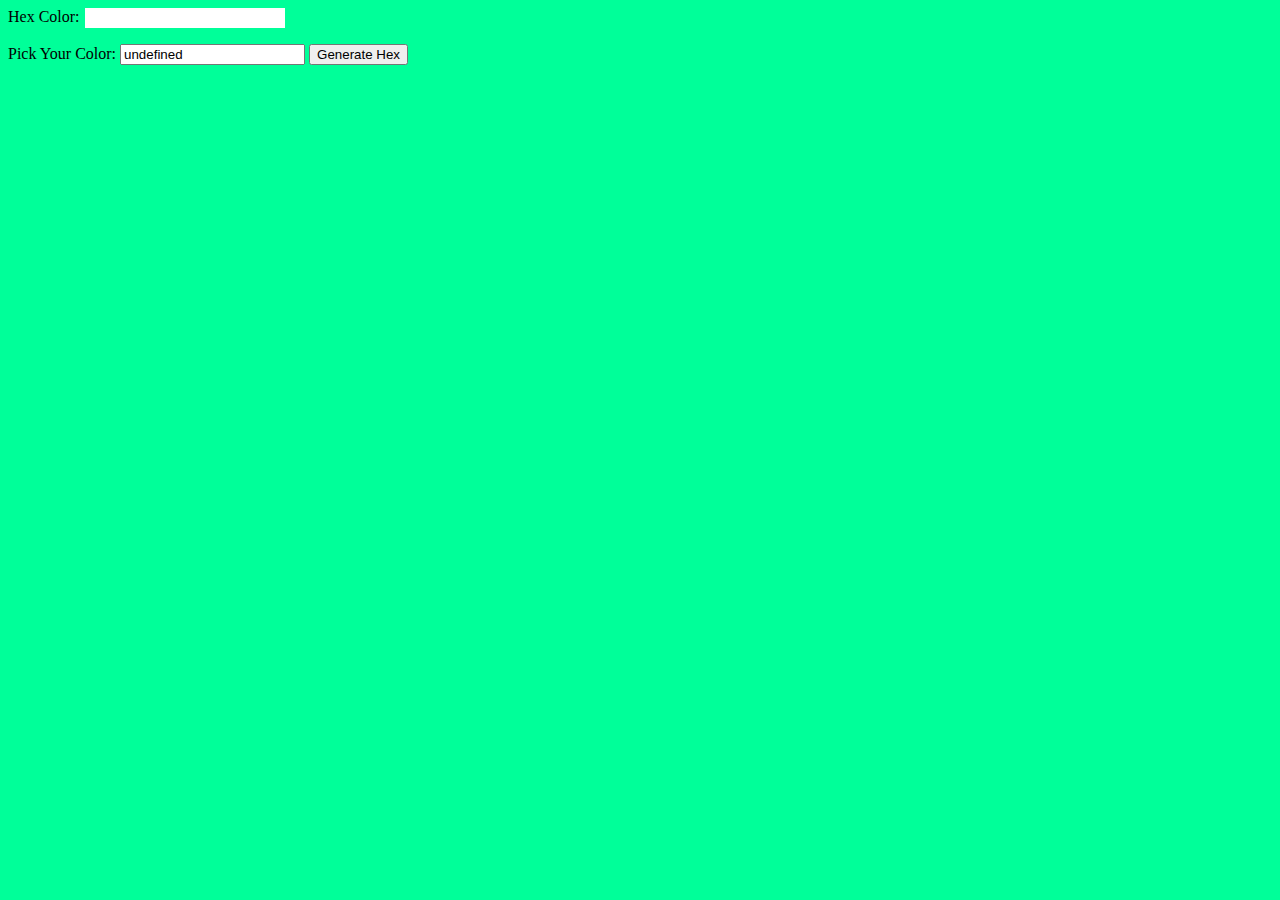
<file: cookie-test.html>
<head>

  <meta charset="UTF-8">
  <title> Cookie Test </title>
  <link rel="stylesheet" href="CSS/Main_Stylesheet.css">
  <script type="text/Javascript" src="JS/Functions/bonus_functions.js"></script>

</head>

<body translate="no">

    
    <div id="content">
    
        <div id="hex-holder"> Hex Color: </div>
        <div id="hex-color"></div>
    
    </div>
    <br /> <br />
    <div>
    
        <form>
        
            <label>Pick Your Color: </label>
            <input type="text" id="user-hex" value="#FFFFFF">
            <button onclick="userGeneratedHex()">Generate Hex</button>
            
        
        </form>
    
    
    </div>
    
    
    
    
    <script>
    
        var cookies = cookieCutter( document.cookie );
        
        console.log( cookies.hexCookie )
        
        if ( !cookies.hexCookie ) { 

            var hexCookie = generateRandomHex();
            
            document.cookie =  "hexCookie=" + hexCookie;
                console.log( "Cookies!!!:", document.cookie.split( "hexCookie" )[1] )

        }
        
        document.getElementById("user-hex").value = cookies.hexCookie;
        
        var hexBox = document.getElementById("hex-color");
        
        hexBox.style.background = cookies.hexCookie;
        
        

    </script>
 
 </body>
</file>
<file: CSS/Main_Stylesheet.css>
Body { background: #00FF99; }

nav { background: #888888; text-align: center; }

hr { border-color: #00FF99; margin: 3px 10px 7px 10px; }

table { border-collapse: collapse; }

#header-text { font-size: 36px; }

#header-phrase { font-size: 16px; color: #AAAAAA; padding-top: 16px; }

#github-button:hover { color: #00C654; }

#youtube-button:hover { color: #E52D27; }

#twitter-button:hover { color: #4099FF; }

#error { background: #FFFFAA; color: #DD3300; }

#project-table { background: #FFFFFF; border-radius: 6px; text-align: center; }

#project-table td { border: 3px dashed #00FF99; }

#project-table tr:first-child td { border-top: 0px; }

#project-table tr:last-child td { border-bottom: 0px; }

#project-table tr td:first-child { border-left: 0px; }

#project-table tr td:last-child { border-left: 0px; }

#project-table-header { border-bottom: 3px dashed #00FF99; font-size: 24px; font-family: courier; }

#project-element { border-top: 3px dashed #00FF99; padding: 5px; }

#project-title { font-size: 20px; }

#project-rating { font-size: 30px; }

#hex-holder { float: left; padding-right: 5px; }

#hex-color { width: 200px; height: 20px; float: left; background: #FFFFFF; }

.jumbotron { padding-top: 4px; padding-bottom: 10px; }

.fa { font-size: 18px; }

.navbar { background: #F0F0F0; }

.blog-header { font-size: 26px; }

.blog-body { margin-bottom: 5px; text-align: left; }

.blog-footer { text-align: right; color: #999999; }

.blog-post { background: #FFFFFF; }

.blog-post { 
  Padding: 10px;
  margin: 0px;
  margin-bottom: 5px;
  border-radius: 6px;
}

.twitter-container li { margin: 10px; }

.twitter-container { background: #FFFFFF; border-radius: 6px; }

.frameCont { border-radius: 100px; }
</file>
